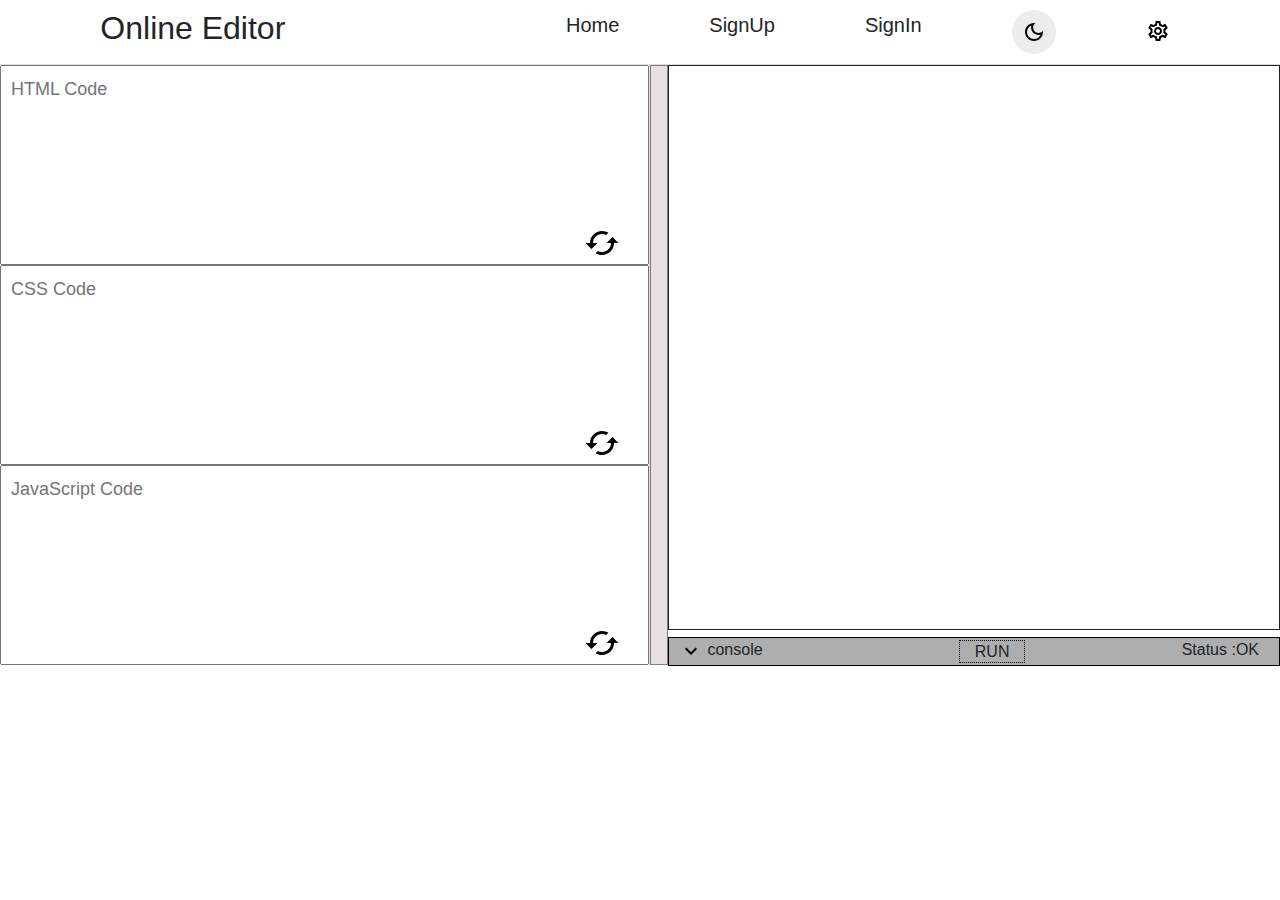
<file: index.html>
<!DOCTYPE html>
<html lang="en">
<head>
    <meta charset="UTF-8">
    <meta http-equiv="X-UA-Compatible" content="IE=edge">
    <meta name="viewport" content="width=device-width, initial-scale=1, shrink-to-fit=no">
    <!-- Bootstarp CSS -->
    <link rel="stylesheet" href="https://maxcdn.bootstrapcdn.com/bootstrap/4.0.0/css/bootstrap.min.css" integrity="sha384-Gn5384xqQ1aoWXA+058RXPxPg6fy4IWvTNh0E263XmFcJlSAwiGgFAW/dAiS6JXm" crossorigin="anonymous">
    <!-- MAterial Icons -->
    <link href="https://fonts.googleapis.com/icon?family=Material+Icons" rel="stylesheet">
    <!-- Local CSS -->
    <link rel="stylesheet" href="./style/style.css">
    <title>Live Editor</title>
</head>
<body >
    <nav class="navbar">
        <h2 class="navbar__heading">Online Editor</h2>
        <ul class="navbar__lists">
            <li class="navbar__lists__home" onClick="listsStyle('home')"><a href="#">Home</a></li>
            <li class="navbar__lists__signup" onClick="listsStyle('signup')"><a href="/webdevEditor/login.html">SignUp</a></li>
            <li class="navbar__lists__signin" onClick="listsStyle('signin')"><a href="/webdevEditor/login.html">SignIn</a></li>
            <li><img class="navbar__darkmode" src="static/darkmode.svg" alt="dark" onClick="changeTheme()" /></li>
            <li class="navbar__setting" onclick="ToggleSettingfunction()">
                <svg id="navbar__setting_svg" class="" xmlns="http://www.w3.org/2000/svg" height="24px"
                    viewBox="0 0 24 24" width="24px" fill="#000000">
                    <path d="M0 0h24v24H0V0z" fill="none" />
                    <path
                        d="M19.43 12.98c.04-.32.07-.64.07-.98 0-.34-.03-.66-.07-.98l2.11-1.65c.19-.15.24-.42.12-.64l-2-3.46c-.09-.16-.26-.25-.44-.25-.06 0-.12.01-.17.03l-2.49 1c-.52-.4-1.08-.73-1.69-.98l-.38-2.65C14.46 2.18 14.25 2 14 2h-4c-.25 0-.46.18-.49.42l-.38 2.65c-.61.25-1.17.59-1.69.98l-2.49-1c-.06-.02-.12-.03-.18-.03-.17 0-.34.09-.43.25l-2 3.46c-.13.22-.07.49.12.64l2.11 1.65c-.04.32-.07.65-.07.98 0 .33.03.66.07.98l-2.11 1.65c-.19.15-.24.42-.12.64l2 3.46c.09.16.26.25.44.25.06 0 .12-.01.17-.03l2.49-1c.52.4 1.08.73 1.69.98l.38 2.65c.03.24.24.42.49.42h4c.25 0 .46-.18.49-.42l.38-2.65c.61-.25 1.17-.59 1.69-.98l2.49 1c.06.02.12.03.18.03.17 0 .34-.09.43-.25l2-3.46c.12-.22.07-.49-.12-.64l-2.11-1.65zm-1.98-1.71c.04.31.05.52.05.73 0 .21-.02.43-.05.73l-.14 1.13.89.7 1.08.84-.7 1.21-1.27-.51-1.04-.42-.9.68c-.43.32-.84.56-1.25.73l-1.06.43-.16 1.13-.2 1.35h-1.4l-.19-1.35-.16-1.13-1.06-.43c-.43-.18-.83-.41-1.23-.71l-.91-.7-1.06.43-1.27.51-.7-1.21 1.08-.84.89-.7-.14-1.13c-.03-.31-.05-.54-.05-.74s.02-.43.05-.73l.14-1.13-.89-.7-1.08-.84.7-1.21 1.27.51 1.04.42.9-.68c.43-.32.84-.56 1.25-.73l1.06-.43.16-1.13.2-1.35h1.39l.19 1.35.16 1.13 1.06.43c.43.18.83.41 1.23.71l.91.7 1.06-.43 1.27-.51.7 1.21-1.07.85-.89.7.14 1.13zM12 8c-2.21 0-4 1.79-4 4s1.79 4 4 4 4-1.79 4-4-1.79-4-4-4zm0 6c-1.1 0-2-.9-2-2s.9-2 2-2 2 .9 2 2-.9 2-2 2z" />
                </svg>
            </li>
        </ul>
    </nav>
    <!-- <div id="modal-signs" class="hidden">
        <div class="modal-sign_content">Comming Soon</div>
        <div class="btn modal-sign_close" onclick="closeModal()">close</div>
    </div> -->
    <div class="Body" onclick="RemoveToggleSetting()">
        <div class="code-area" >
            <div class="html-area">
             <svg id="html-svg" class="" alt="refres-html" 
             onClick="clearSection('html')" 
             
             xmlns="http://www.w3.org/2000/svg" 
             height="36px" 
             viewBox="0 0 24 24" 
             width="36px" 
             fill="#000000">

             <path d="M0 0h24v24H0z" fill="none"/><path d="M19 8l-4 4h3c0 3.31-2.69 6-6 6-1.01 0-1.97-.25-2.8-.7l-1.46 1.46C8.97 19.54 10.43 20 12 20c4.42 0 8-3.58 8-8h3l-4-4zM6 12c0-3.31 2.69-6 6-6 1.01 0 1.97.25 2.8.7l1.46-1.46C15.03 4.46 13.57 4 12 4c-4.42 0-8 3.58-8 8H1l4 4 4-4H6z"/>
            
            </svg>   

             <textarea class="" id="htmlCode" placeholder="HTML Code" oninput="showPreview()"></textarea> 
            </div>
            <div class="css-area">

            <svg id="css-svg" class="" alt="refres-html" 
             onClick="clearSection('css')" xmlns="http://www.w3.org/2000/svg" 
             height="36px" 
             viewBox="0 0 24 24" 
             width="36px" 
             fill="#000000">

             <path d="M0 0h24v24H0z" fill="none"/><path d="M19 8l-4 4h3c0 3.31-2.69 6-6 6-1.01 0-1.97-.25-2.8-.7l-1.46 1.46C8.97 19.54 10.43 20 12 20c4.42 0 8-3.58 8-8h3l-4-4zM6 12c0-3.31 2.69-6 6-6 1.01 0 1.97.25 2.8.7l1.46-1.46C15.03 4.46 13.57 4 12 4c-4.42 0-8 3.58-8 8H1l4 4 4-4H6z"/>
            
            </svg>

             <textarea class=""  id="cssCode" placeholder="CSS Code" oninput="showPreview()"></textarea>
            </div>
            <div class="js-area">
             
             <svg id="js-svg" class="" alt="refres-html" 
             onClick="clearSection('js')" xmlns="http://www.w3.org/2000/svg" 
             height="36px" 
             viewBox="0 0 24 24" 
             width="36px" 
             fill="#000000">

             <path d="M0 0h24v24H0z" fill="none"/><path d="M19 8l-4 4h3c0 3.31-2.69 6-6 6-1.01 0-1.97-.25-2.8-.7l-1.46 1.46C8.97 19.54 10.43 20 12 20c4.42 0 8-3.58 8-8h3l-4-4zM6 12c0-3.31 2.69-6 6-6 1.01 0 1.97.25 2.8.7l1.46-1.46C15.03 4.46 13.57 4 12 4c-4.42 0-8 3.58-8 8H1l4 4 4-4H6z"/>
            
            </svg>
             <textarea  class="" id="jsCode" placeholder="JavaScript Code" oninput="showPreview()"></textarea>				
            </div>
         </div>
           <a id="dragable" class="dragable"></a>
           <div class="preview-area" >
             <iframe width="100%" height="100%" id="preview-window"></iframe>
           
           <!-- Console -->
            <div class="console">
                <div class="console-first">

                    <div class="console__head">
                        <img class="console__expand" src="./static/expand.svg" alt="expandmore" 
                        onclick="expanded()"
                        />
                        <label id="console-label"
                        onclick="expanded()"
                        >console</label>
                    </div>
                    <div class="console__runner">
                        <a onclick="showPreview()" class="console__btn-run">RUN</a>
                    </div>
                    <div class="console__status">
                        <label>Status : </label>
                        <p class="console--statusP">OK</p>
                    </div>
                </div>
                <div class="console-second">
                    <div class="console__inner hidden">
                        <div class="console__Scrollzone">
                            
                        </div>
                        <div class="console__Inputzone">
                            <input type="text" placeholder="Enter your code" autofocus spellcheck="false"/>
                        </div>
                    </div>
                </div>
            </div>
           </div>
     
    </div>
    <div id="modal" class="hidden">
        <h2>Settings</h2>
        <div class="modal__section1">
            <h6 class="generate__head" onclick="makeURL()">Generate Link</h6>
            <div class="modal__section1__theme">
                <p id="generatelink"></p>
            </div>
        </div>
        <div class="modal__section1">
            <h6>Editor Font Size</h6>
            <input id="modal__setting__font" type="text" value="18"/>
        </div>
        <div class="modal__section1">
            <a onclick="SaveSettings()" class="modal__section__save">SAVE</a>
            <a onclick="RemoveToggleSetting()" class="modal__section__exit">EXIT</a>
        </div>
    </div>



        <!-- Bootstrap JS -->
        <script src="https://code.jquery.com/jquery-3.2.1.slim.min.js" integrity="sha384-KJ3o2DKtIkvYIK3UENzmM7KCkRr/rE9/Qpg6aAZGJwFDMVNA/GpGFF93hXpG5KkN" crossorigin="anonymous"></script>
        <script src="https://cdnjs.cloudflare.com/ajax/libs/popper.js/1.12.9/umd/popper.min.js" integrity="sha384-ApNbgh9B+Y1QKtv3Rn7W3mgPxhU9K/ScQsAP7hUibX39j7fakFPskvXusvfa0b4Q" crossorigin="anonymous"></script>
        <script src="https://maxcdn.bootstrapcdn.com/bootstrap/4.0.0/js/bootstrap.min.js" integrity="sha384-JZR6Spejh4U02d8jOt6vLEHfe/JQGiRRSQQxSfFWpi1MquVdAyjUar5+76PVCmYl" crossorigin="anonymous"></script>
        <!-- Local JS -->
        <script src="./script/script.js"></script>
</body>
</html>
</file>
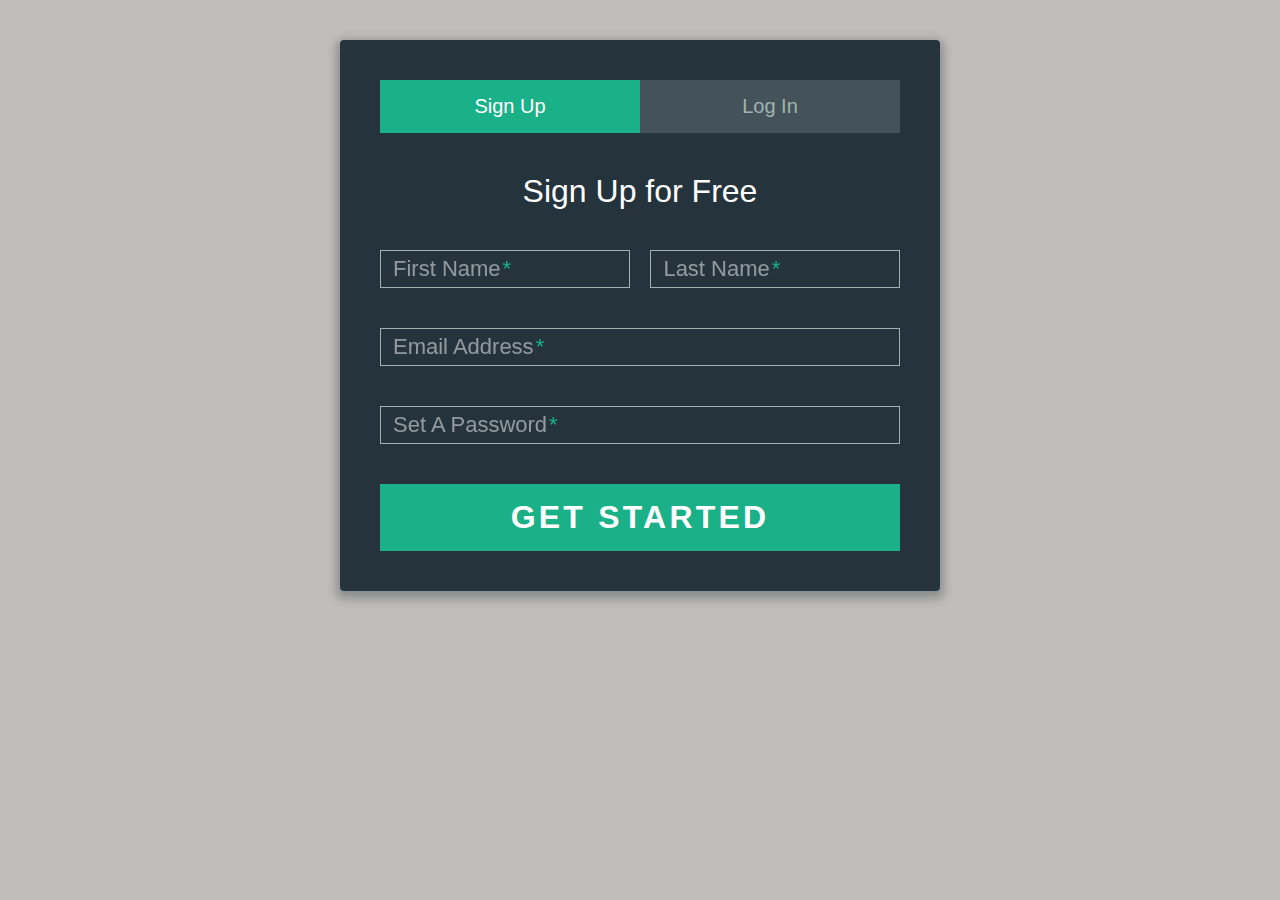
<file: login.html>
<!DOCTYPE html>
<html lang="en">
<head>
    <meta charset="UTF-8">
    <meta http-equiv="X-UA-Compatible" content="IE=edge">
    <meta name="viewport" content="width=device-width, initial-scale=1.0">
    <title>SignIN</title>
    <link rel="stylesheet" href="./style/modal.css">
</head>
<body>
    <div class="form">
      
        <ul class="tab-group">
          <li class="tab active"><a href="#signup">Sign Up</a></li>
          <li class="tab"><a href="#login">Log In</a></li>
        </ul>
        
        <div class="tab-content">
          <div id="signup">   
            <h1>Sign Up for Free</h1>
            
            <form action="/" method="post">
            
            <div class="top-row">
              <div class="field-wrap">
                <label>
                  First Name<span class="req">*</span>
                </label>
                <input type="text" required autocomplete="off" />
              </div>
          
              <div class="field-wrap">
                <label>
                  Last Name<span class="req">*</span>
                </label>
                <input type="text"required autocomplete="off"/>
              </div>
            </div>
  
            <div class="field-wrap">
              <label>
                Email Address<span class="req">*</span>
              </label>
              <input type="email"required autocomplete="off"/>
            </div>
            
            <div class="field-wrap">
              <label>
                Set A Password<span class="req">*</span>
              </label>
              <input type="password"required autocomplete="off"/>
            </div>
            
            <button type="submit" class="button button-block"/>Get Started</button>
            
            </form>
  
          </div>
          
          <div id="login">   
            <h1>Welcome Back!</h1>
            
            <form action="/" method="post">
            
              <div class="field-wrap">
              <label>
                Email Address<span class="req">*</span>
              </label>
              <input type="email"required autocomplete="off"/>
            </div>
            
            <div class="field-wrap">
              <label>
                Password<span class="req">*</span>
              </label>
              <input type="password"required autocomplete="off"/>
            </div>
            
            <p class="forgot"><a href="#">Forgot Password?</a></p>
            
            <button class="button button-block"/>Log In</button>
            
            </form>
  
          </div>
          
        </div><!-- tab-content -->
        
  </div> <!-- /form -->


  <!-- jquery -->
  <script src="https://ajax.googleapis.com/ajax/libs/jquery/3.6.1/jquery.min.js"></script>
    <!-- local js -->
    <script src="./script/modal.js"></script>
</body>
</html>
</file>
<file: style/style.css>
:root{
  --light-blue : #1a73e8;
}

* {
    margin: 0px;
    padding: 0px;
    box-sizing: border-box;
  }
 /* NavBar */
   .navbar{
    display: flex;
    flex-direction: row;
    align-items: center;
    justify-content:space-around;
   
    margin: 0px;
    padding: 0px;
    border-bottom: 1px solid #DADCE0;
    
   }
   .navbar__heading{
    cursor: pointer;
   }
   .navbar__lists{
    display: flex;
    flex-direction: row;
    list-style: none;
    margin: 0px;
    padding: 0px;
    height: 100%;
   }
   .navbar__lists li{
       
       margin-left: 70px;
       padding:10px;
       font-size: 20px;
       font-weight: 500;
       cursor: pointer;
      
      
   }

.navbar__lists li img{
    padding:10px;
   background : #ECECED;
    border-radius:50%;
}
.navbar__lists li a{
  text-decoration: none;
  color:inherit;
}

.navbar__setting{
 
 padding-top: 19px  !important;
 
 
}
.darkNavbar__setting{
  fill:#ffffff;
}
.navbar__lists li:target{
 
}

.dragable{
  cursor: col-resize;
  width:10px;
  flex-basis: 18px;
  background-color: rgb(230, 224, 224);
  position: relative;
  border: 1px  solid gray ;
}

 

/* Body */
  .Body{
      display: flex;
      flex-direction: row;
      position: relative;
  }

  .code-area {
    height: 600px;
  
    display: flex;
    flex-direction:column;
    width: 650px;
    border-right:1px solid #DADCE0;
  
  }
  .html-area {
    height: 33.33%;
    position: relative;
   
  }
  .css-area {
    height: 33.33%;
    position: relative;
     
}
.js-area {
    height: 33.33%;
    position: relative;
    
  
 }

  .html-area textarea, .css-area textarea, .js-area textarea {
    resize: none;
    outline: none;
    width: 100%;
    height: 100%;
    font-size: 18px;
    padding: 10px;
    
    
    
    
}
  .preview-area {
    /* width: 50%; */
    
    flex-basis: 0;
    flex-grow: 1;
    min-width: 0;
    height: 565px;
   
  }
  .preview-area iframe {
    
    border: 1px solid #212224;
  }

  .html-area svg , .css-area svg , .js-area svg{
      position: absolute;
      left: 90%;
      top:160px;
      cursor: pointer;
     
  }





/* End EDITOR */


 ::-webkit-scrollbar {
    width: 10px;
    
  }

::-webkit-scrollbar-track {
    background: #f1f1f1; 
  }
   
  
  ::-webkit-scrollbar-thumb {
    background: #888; 
   
  }
  
  
  ::-webkit-scrollbar-thumb:hover {
    background: #555; 
   
  }

   /* DarkMode */

   .dark_navbar{
    background-color: #161B22;
   }
   .dark_heading{
     color: #FFFFFF;
     
    }
    .dark_heading:hover{
      color : #AFB5BB;
    }
   .dark_navbar_lists{
    color: #FFFFFF;
   }
   .dark_navbar_lists li:hover{
    color : #AFB5BB;
  }

   .dark_html-area{
     background-color: #0D1117;
     color: #FFFFFF;

     
   }
   
   .dark_css-area{
    background-color: #0D1117;
    color: #FFFFFF;
  }.dark_js-area{
    background-color: #0D1117;
    color: #FFFFFF;
  }
  .dark_html-area img{
    color: #FFFFFF;
  }
  .dark_dragable{
    background-color: #20242a;
  }

  .dark_refresh-svg{
    fill: #ffffff;
  }

  .dark_html-area::placeholder{
    color: #589DCB;
  }
  .dark_css-area::placeholder{
    color: #589DCB;
  }.dark_js-area::placeholder{
    color: #589DCB;
  }

/* Console */
  .console{
    width: 100%;
    height: 29px;
    border:1px solid black;
    display: flex;
    flex-direction: column;
    background-color: rgb(174, 174, 174);
    
    
  }
  .console-first{
    box-sizing: border-box;
    display: flex;
    
    justify-content: space-between;
    
  }
  .console-second{
    /* border:1px solid black; */
    
    height: 100%;
  }
  /* console Log's start */
  .console__inner{

  }
  .console__Scrollzone{
    /* border: 1px solid red; */
    border-top: 1px solid black;
    height: 199px;
    overflow-y: auto;

  }
  .console__Inputzone{
    /* border: 1px solid red; */
  }
  .console__Inputzone input{
    width: 100%;
    outline: none;
  }
  .console-inputLog , .console-outputLog{
    box-sizing: border-box;
    margin-left: 10px;
  }

  /* console Log's End */
.console__head{
  text-align: end;
  padding-right: 30px;
  font-weight: 500;
  margin-left: 10px;
  
}
.console__runner{
  margin-top: 2px;

}
.console__btn-run{
  border:1px dotted black;
  padding: 2px 15px;
  cursor: pointer;
}
.console__expand{
  cursor: pointer;
}
#console-label{
  cursor: pointer;
}


.expanded__console{
    height: 269px;
    
}

.expanded__preview-area{
  height: 325px;
}

.console__status{
display: flex;
margin-left: -10px;
padding-right: 20px;
}
.console__status label{
  
}
.console__status p{
  
}

.hidden{
  display: none;
}

/* Modal */

.modal{
  z-index: 10;
  width: 600px;
  height: 250px;
  border: 1px solid black;
  background-color: #F1F1F1;
 
  display: flex;
  flex-direction: column;
  
  position: absolute;
  top: 100px;
  left: 450px;
  text-align: center;
  border-radius: 10px;
}
.modal h2{
padding-top:10px;
}


.modal__section1{
display: flex;
justify-content: center;
margin-top: 10px;
margin-bottom: 10px;
}
.modal__section1 a{
  border: 1px solid black;
  padding: 8px 15px;
  border-radius: 10px;
  font-weight: 500;
  cursor: pointer;
  margin-left: 40px;
}

.modal__section1 h6{
  margin-right: 40px;
}

.modal__section1__theme{
  display: flex;
}

.modal__section1__theme p{
 margin-right: 20px;
 cursor: pointer;
}

.modal__section1 input{
  width:35px;
  height: 35px;
  outline: none;
  text-align: center;
}

/* Modal-sign */

.modal-sign{
  position: absolute;
  left: 700px;
  top: 50px;
  z-index: +1;
  color: black;
  border: 1px solid black;
  background-color: gray;
  display: flex;
  flex-direction: column;
  justify-content: center;
  align-items: center;
  border-radius:10px;
}
.modal-sign_close{
  border: 1px dotted white;
  margin-bottom: 10px;
  width: 100px;
  font-size: 19px;
}
.modal-sign_content{
  font-size: 40px;
  padding: 10px;
}
.generate__head{
  cursor: pointer;
}
</file>
<file: style/modal.css>
*, *:before, *:after {
	box-sizing: border-box;
  }
  
  html {
	overflow-y: scroll;
  }
  
  body {
	background: #c1bdba;
	font-family: 'Titillium Web', sans-serif;
  }
  
  a {
	text-decoration: none;
	color: #1ab188;
	transition: .5s ease;
  }
  a:hover {
	color: #179b77;
  }
  
  .form {
	background: rgba(19, 35, 47, 0.9);
	padding: 40px;
	max-width: 600px;
	margin: 40px auto;
	border-radius: 4px;
	box-shadow: 0 4px 10px 4px rgba(19, 35, 47, 0.3);
  }
  
  .tab-group {
	list-style: none;
	padding: 0;
	margin: 0 0 40px 0;
  }
  .tab-group:after {
	content: "";
	display: table;
	clear: both;
  }
  .tab-group li a {
	display: block;
	text-decoration: none;
	padding: 15px;
	background: rgba(160, 179, 176, 0.25);
	color: #a0b3b0;
	font-size: 20px;
	float: left;
	width: 50%;
	text-align: center;
	cursor: pointer;
	transition: .5s ease;
  }
  .tab-group li a:hover {
	background: #179b77;
	color: #ffffff;
  }
  .tab-group .active a {
	background: #1ab188;
	color: #ffffff;
  }
  
  .tab-content > div:last-child {
	display: none;
  }
  
  h1 {
	text-align: center;
	color: #ffffff;
	font-weight: 300;
	margin: 0 0 40px;
  }
  
  label {
	position: absolute;
	transform: translateY(6px);
	left: 13px;
	color: rgba(255, 255, 255, 0.5);
	transition: all 0.25s ease;
	-webkit-backface-visibility: hidden;
	pointer-events: none;
	font-size: 22px;
  }
  label .req {
	margin: 2px;
	color: #1ab188;
  }
  
  label.active {
	transform: translateY(50px);
	left: 2px;
	font-size: 14px;
  }
  label.active .req {
	opacity: 0;
  }
  
  label.highlight {
	color: #ffffff;
  }
  
  input, textarea {
	font-size: 22px;
	display: block;
	width: 100%;
	height: 100%;
	padding: 5px 10px;
	background: none;
	background-image: none;
	border: 1px solid #a0b3b0;
	color: #ffffff;
	border-radius: 0;
	transition: border-color .25s ease, box-shadow .25s ease;
  }
  input:focus, textarea:focus {
	outline: 0;
	border-color: #1ab188;
  }
  
  textarea {
	border: 2px solid #a0b3b0;
	resize: vertical;
  }
  
  .field-wrap {
	position: relative;
	margin-bottom: 40px;
  }
  
  .top-row:after {
	content: "";
	display: table;
	clear: both;
  }
  .top-row > div {
	float: left;
	width: 48%;
	margin-right: 4%;
  }
  .top-row > div:last-child {
	margin: 0;
  }
  
  .button {
	border: 0;
	outline: none;
	border-radius: 0;
	padding: 15px 0;
	font-size: 2rem;
	font-weight: 600;
	text-transform: uppercase;
	letter-spacing: .1em;
	background: #1ab188;
	color: #ffffff;
	transition: all 0.5s ease;
	-webkit-appearance: none;
  }
  .button:hover, .button:focus {
	background: #179b77;
  }
  
  .button-block {
	display: block;
	width: 100%;
  }
  
  .forgot {
	margin-top: -20px;
	text-align: right;
  }
</file>
